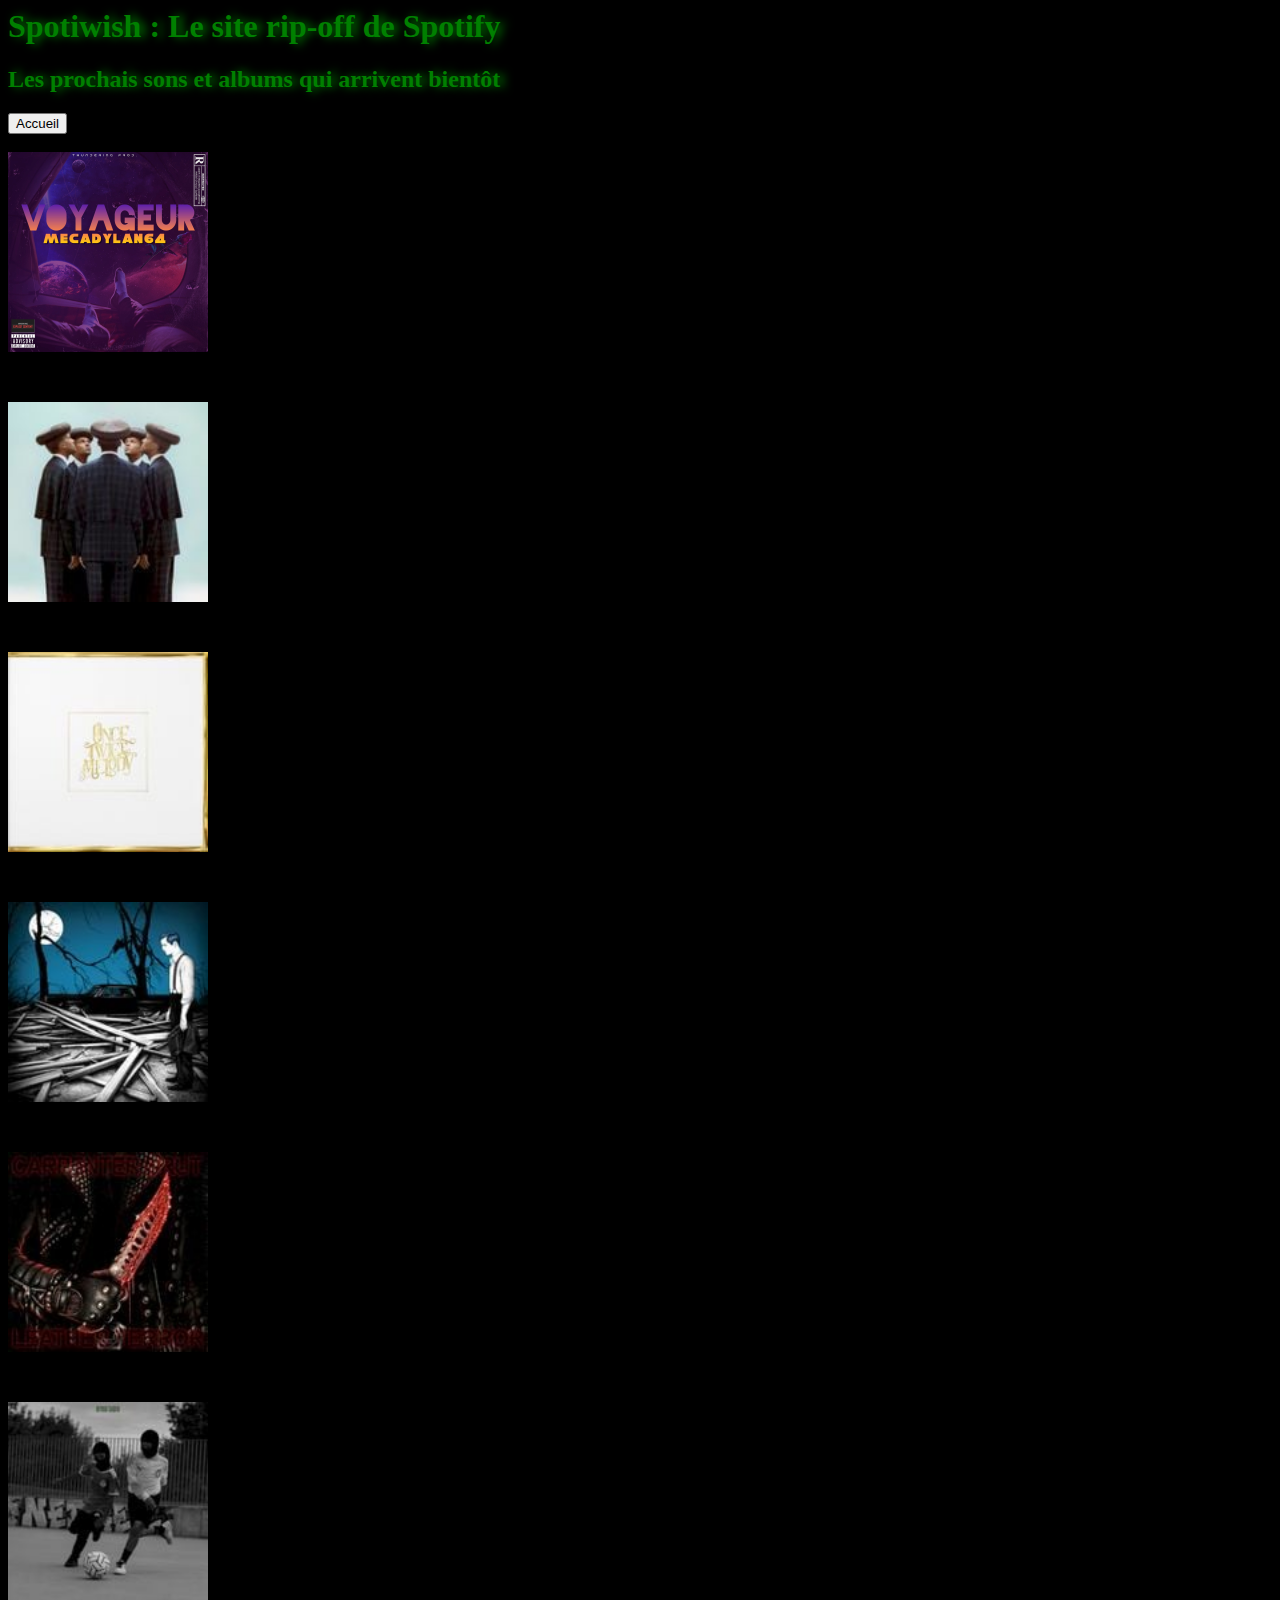
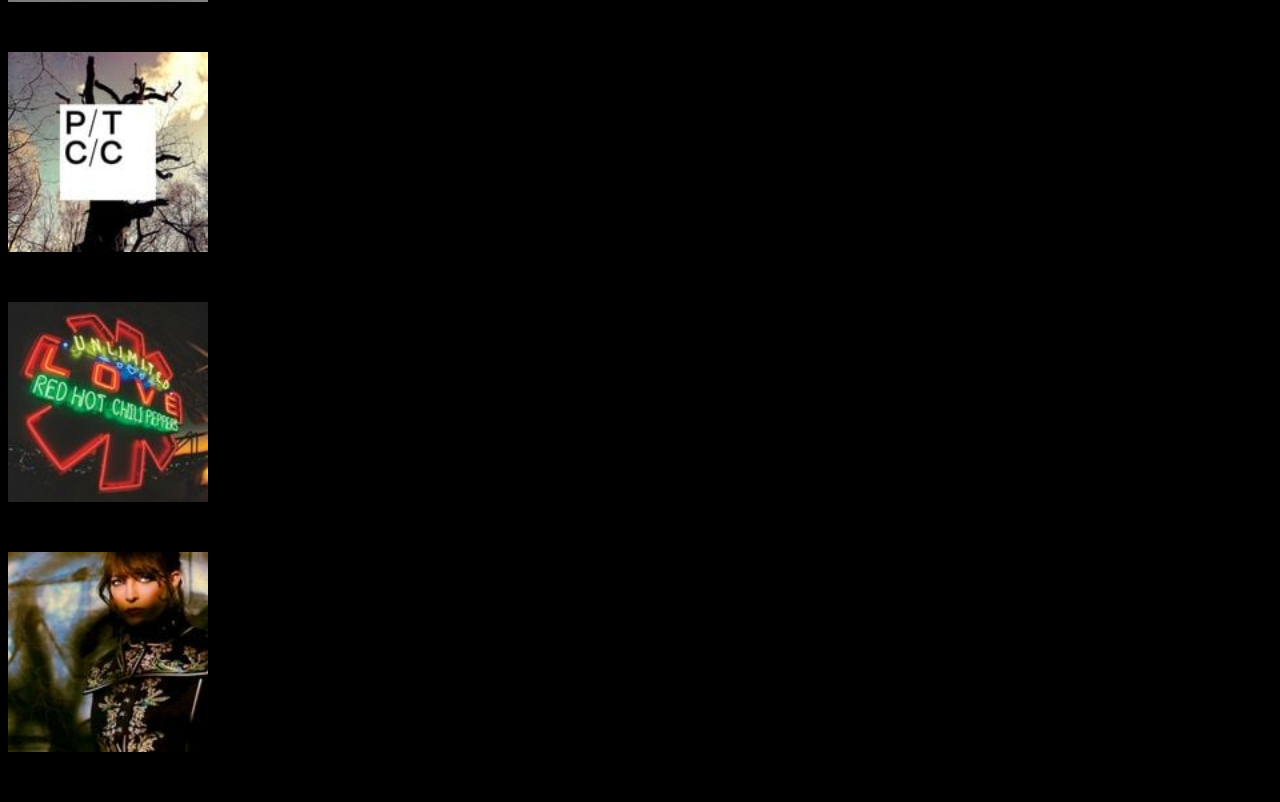
<file: index2.html>
<DOCTYPE html>
<html lang="fr" dir="ltr">
  <head>
    <meta charset="utf-8">
    <link href="index.css" rel="stylesheet">
    <title>Spotiwish - Futur Sons</title>
  </head>
  <body>
    <h1 class="titres">Spotiwish : Le site rip-off de Spotify</h1>
    <h2 class="titres">Les prochais sons et albums qui arrivent bientôt</h2>
    <a href="index.html" target="_self">
    <button type="button" class="Boutons">Accueil</button>
    </a>
    <br>
    <br>
    <a href="" target="">
    <img class="Jaquette" src="Couvertures/Affiche_21.jpg" alt="mecadylan64">
    </a>
    <p>Mecadylan64 - Voyageur</p>
    <a href="" target="">
    <img class="Jaquette" src="Couvertures/Affiche_13.jpeg" alt="mecadylan64">
    </a>
    <p>Stromae - Multitude</p>
    <a href="" target="">
    <img class="Jaquette" src="Couvertures/Affiche_14.jpeg" alt="mecadylan64">
    </a>
    <p>Beach House - Once Twice Melody</p>
    <a href="" target="">
    <img class="Jaquette" src="Couvertures/Affiche_15.jpeg" alt="mecadylan64">
    </a>
    <p>Jack White - Fear of the Dawn</p>
    <a href="" target="">
    <img class="Jaquette" src="Couvertures/Affiche_16.jpeg" alt="mecadylan64">
    </a>
    <p>Carpenter Brut - LEATHER TERROR</p>
    <a href="" target="">
    <img class="Jaquette" src="Couvertures/Affiche_17.jpeg" alt="mecadylan64">
    </a>
    <p>Freeze Corleone / Ashe 22 - RIYAD SADIO</p>
    <a href="" target="">
    <img class="Jaquette" src="Couvertures/Affiche_18.jpeg" alt="mecadylan64">
    </a>
    <p>Porcupine Tree - Closure/Continuation</p>
    <a href="" target="">
    <img class="Jaquette" src="Couvertures/Affiche_19.jpeg" alt="mecadylan64">
    </a>
    <p>Red Hot Chili Peppers - Unlimited Love</p>
    <a href="" target="">
    <img class="Jaquette" src="Couvertures/Affiche_20.jpeg" alt="mecadylan64">
    </a>
    <p>Fishbach - Avec les yeux</p>
  </body>
</file>
<file: index.css>
/* Utiliser "border: 5px solid green;" pour une bordure */

.Jaquette {
  width:200px;
  height: 200px;
}

.titres {
  color: green;
  text-shadow: green 5px 0 10px;
}

body {
  background-color: black;
}

footer {
  color: green;
  border: 5px solid green;
}

figcaption {
  color: green;
}

.texte-jaquette:hover {
  color: green;
}

.Réseau {
  width: 200px;
  height: 200px;
}
</file>
